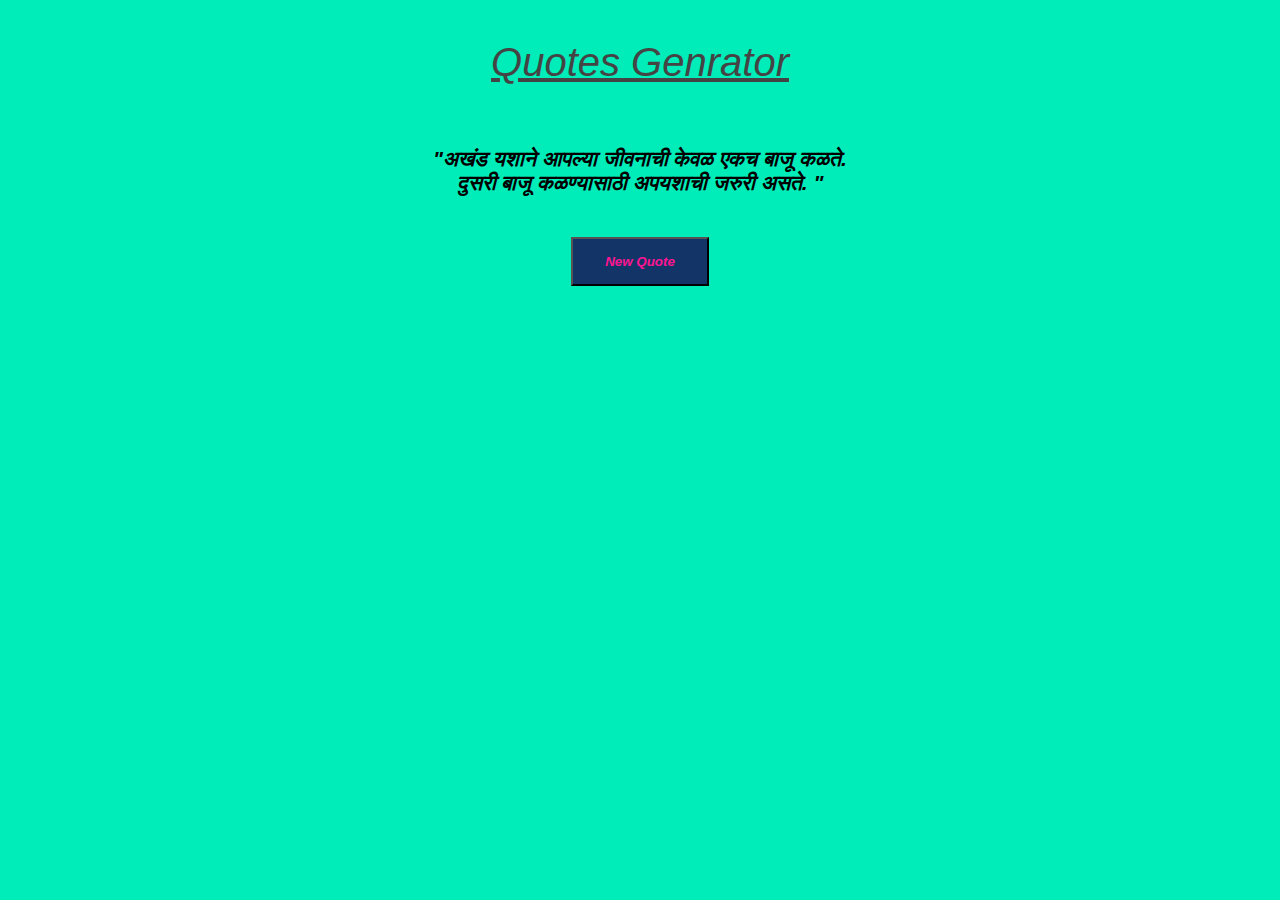
<file: Mini Project./index.html>
<!DOCTYPE html>
<html lang="en">
<head>
    <meta charset="UTF-8">
    <meta name="viewport" content="width=device-width, initial-scale=1.0">
    <title>Quotes</title>
    <link rel="stylesheet" href="style.css">
    <script src="quotes.js"></script>
</head>
<body>
    <h1><b><i><u>Quotes Genrator</u></i></b></h1>
    <br>
    <div id="quoteDisplay">
    <h3>"अखंड यशाने आपल्या जीवनाची केवळ एकच बाजू कळते.<br> दुसरी बाजू कळण्यासाठी अपयशाची जरुरी असते. "</h3>
    </div>
    <br>
    <button onclick="newQuotes()">
        <b>New Quote</b>
    </button>
</body>
</html>
</file>
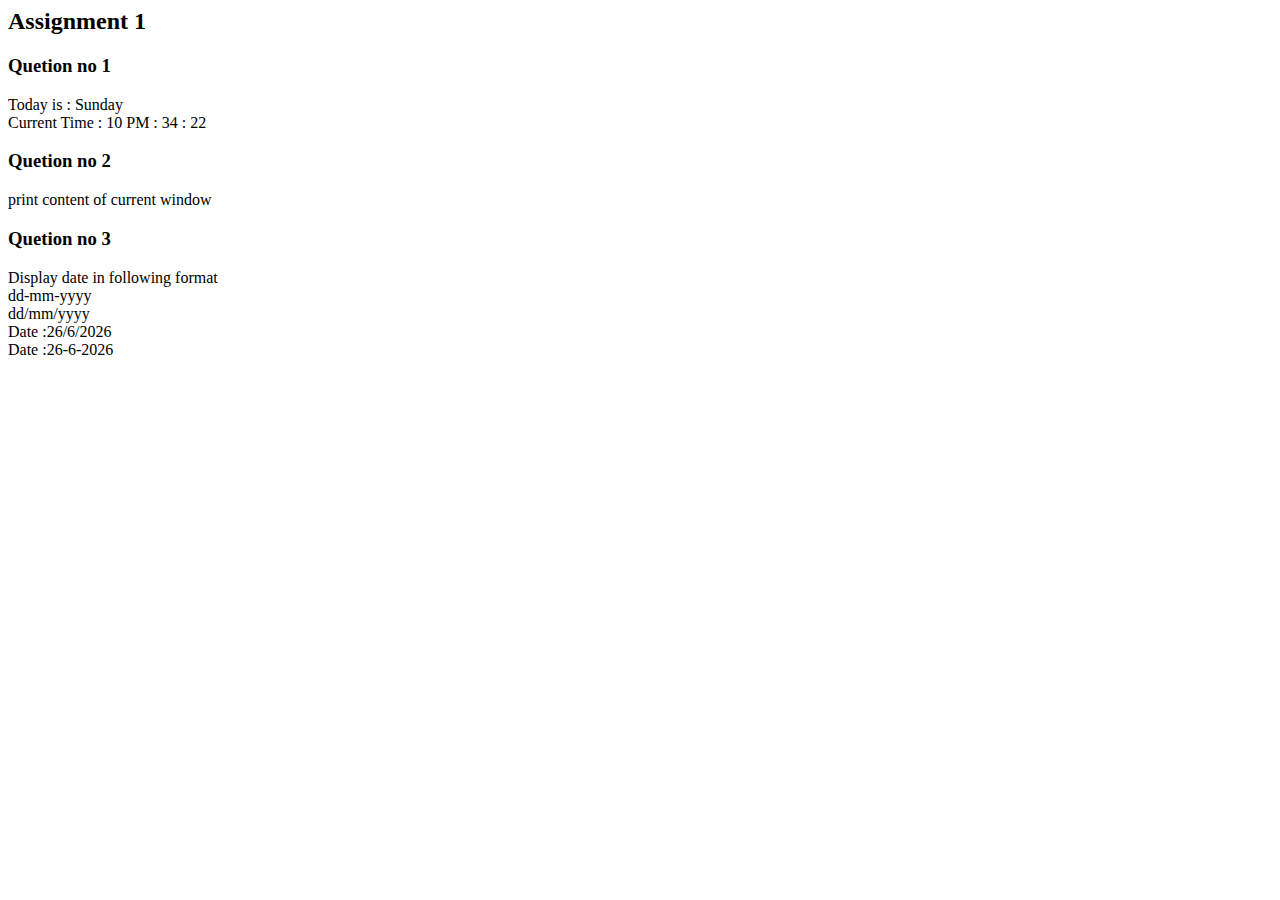
<file: Assignment1.html>
<html>
    <head>
        <h2>Assignment 1</h2>
    </head>
    <body>
    <h3>Quetion no 1</h3>
        <script>
            var d=new Date();
             var dayl=['Sunday','Monday','Tuesday','Wednusday','Thusrday','Friday','Saturday'];
             var d1=d.getDay();
             document.write("Today is : ",dayl[d1],"<br>");
             var hour = d.getHours();
            var minute = d.getMinutes();
            var second = d.getSeconds();
            var prepand = (hour >= 12)? " PM ":" AM ";
             hour = (hour >= 12)? hour - 12: hour;
             if (hour===0 && prepand===' PM ') 
            { 
                if (minute===0 && second===0)
                { 
                    hour=12;
                     prepand=' Noon';
                } 
                else
                { 
                    hour=12;
                     prepand=' PM';
                 } 
             } 
             if (hour===0 && prepand===' AM ') 
             { 
                if (minute===0 && second===0)
                { 
                     hour=12;
                    prepand=' Midnight';
                } 
                 else
                 { 
                    hour=12;
                    prepand=' AM';
                 } 
                 } 
                document.write("Current Time : "+hour + prepand + " : " + minute + " : " + second);
        </script>
        <h3>Quetion no 2</h3>
        <script>
            document.write("print content of current window ")
            window.print();
        </script>
        <h3>Quetion no 3</h3>
        <script>
            document.write("Display date in following format <br>")
            document.write("dd-mm-yyyy<br>")
            document.write("dd/mm/yyyy<br>")
            var date=d.getDate();
            var month=d.getMonth();
            var year=d.getFullYear();
            document.write("Date :",date,"/",month,"/",year,"<br>")
            document.write("Date :",date,"-",month,"-",year)

        </script>
    </body>
</html>
</file>
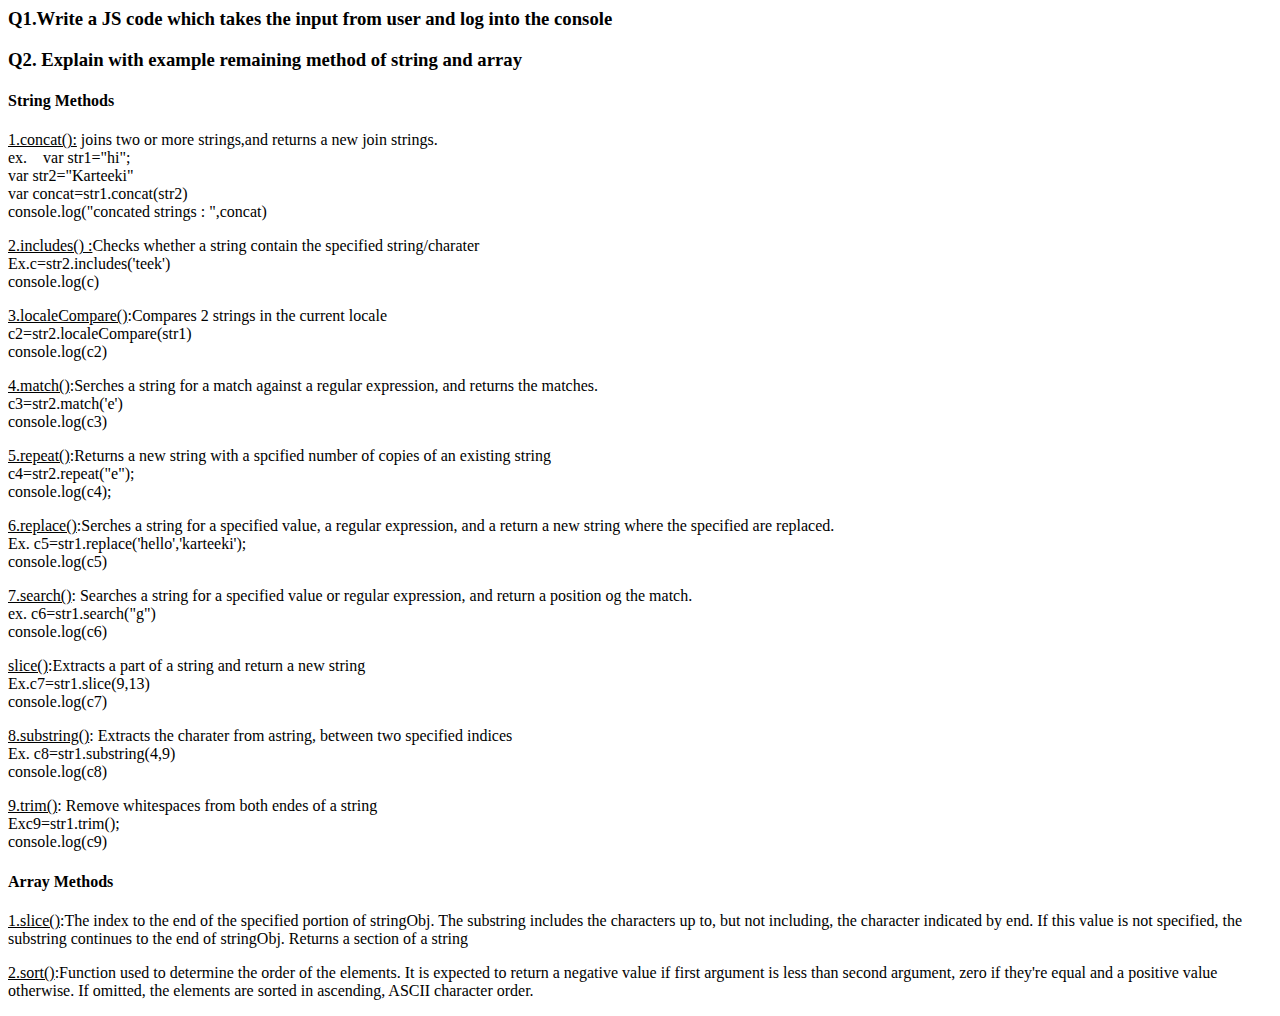
<file: Day3Assignment.html>
<html>
    <head>
        <title>Day3 Assignment</title>
        <script src="Day3Assignment.js"></script>

    </head>
    <body>
        <h3>Q1.Write a JS code which takes the input from user and log into the console</h3>
        <h3>Q2. Explain with example remaining method of string and array</h3>
        <h4>String Methods </h4>
        <p><u>1.concat():</u> joins two or more strings,and returns a new join strings.<br>
        ex. &nbsp&nbsp var str1="hi";<br>
        var str2="Karteeki"<br>
        var concat=str1.concat(str2)<br>
        console.log("concated strings : ",concat)
        </p>
        <p><u>2.includes() :</u>Checks whether a string contain the specified string/charater<br>
        Ex.c=str2.includes('teek')<br>
        console.log(c)
        </p>
        <p><u>3.localeCompare()</u>:Compares 2 strings in the current locale<br>
            c2=str2.localeCompare(str1)<br>
            console.log(c2)
            </p>
        <p><u>4.match()</u>:Serches a string for a match against a regular expression, and returns the matches.<br>
            c3=str2.match('e')<br>
            console.log(c3)
            </p>
        <p><u>5.repeat()</u>:Returns a new string with a spcified number of copies of an existing string<br>
            c4=str2.repeat("e");<br>
            console.log(c4);
            </p>
            <p><u>6.replace()</u>:Serches a string for a specified value, a regular expression, and a return a new string where the specified are replaced.<br>
            Ex. c5=str1.replace('hello','karteeki');<br>
            console.log(c5)</p>
            <p><u>7.search()</u>: Searches a string for a specified value or regular expression, and return a position og the match.<br>
                ex. c6=str1.search("g")<br>
                console.log(c6)
                </p>
                <p><u>slice()</u>:Extracts a part of a string and return a new string<br>
                Ex.c7=str1.slice(9,13)<br>
                console.log(c7)
                </p>
                <p><u>8.substring()</u>: Extracts the charater from astring, between two specified indices<br>
                Ex. c8=str1.substring(4,9)<br>
                console.log(c8)
                </p>
                <p><u>9.trim()</u>: Remove whitespaces from both endes of a string<br>
                Exc9=str1.trim();<br>
                console.log(c9)
                  </p>
                <h4>Array Methods</h4>
                <p><u>1.slice()</u>:The index to the end of the specified portion of stringObj. The substring includes the characters up to, but not including, the character indicated by end. If this value is not specified, the substring continues to the end of stringObj.


                    Returns a section of a string
                    </p>
                    <p><u>2.sort()</u>:Function used to determine the order of the elements. It is expected to return a negative value if first argument is less than second argument, zero if they're equal and a positive value otherwise. If omitted, the elements are sorted in ascending, ASCII character order.
                        </p>
    </body>
</html>
</file>
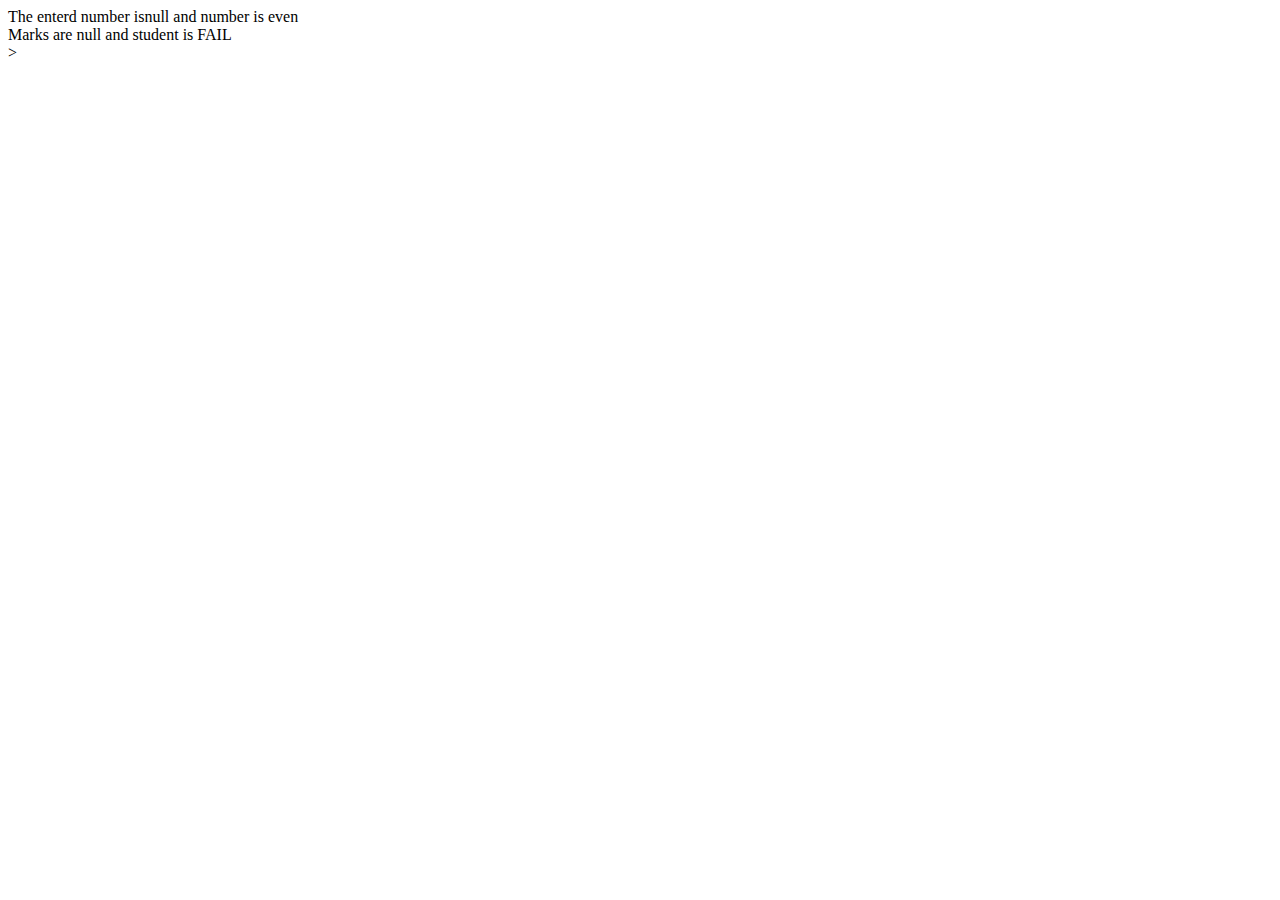
<file: Day4Assignment.html>
<!DOCTYPE html>
<html>
<head>
    <meta charset='utf-8'>
    <meta http-equiv='X-UA-Compatible' content='IE=edge'>
    <title>Page Title</title>
    <meta name='viewport' content='width=device-width, initial-scale=1'>
    <!---link rel='stylesheet' type='text/css' media='screen' href='main.css'--->
    <!--script src='main.js'></script-->
</head>
<body>
    <script>
        //Quetion 1
        var num=prompt("Enter any number : ")
        if(num%2==0)
        {
            console.log("The enterd number is",num," and number is even");
            document.write("The enterd number is",num," and number is even")
        }
        else
        {
            console.log("The enterd number is",num," and number is odd");
            document.write("<br>The enterd number is ",num," and number is odd")
        }
    </script>
    <script>
        var str=prompt("Enter OS name and version :");
        s=str.split(" ");
        os=s[0];
        version=s[1];
        //console.log(s[1])
        console.log("The os name is",os,"and version is ",version)
        document.write("<br>The os name is ",os," and version is ",version,"   ")
    </script>    
    <script>
        var marks=prompt("Enter the marks of student :");
        if(marks>=90)
        {
            console.log("Marks are ",marks,"and grade is A");
            document.write("<br>Marks are ",marks," and grade is A")
        }
        else if(marks>=80)
        {
            console.log("Marks are ",marks,"and grade is B");
            document.write("<br>Marks are ",marks," and grade is B")
        }
        else if(marks>=70)
        {
            console.log("Marks are ",marks,"and grade is C");
            document.write("<br>Marks are ",marks," and grade is C")
        }
        else if(marks>=60)
        {
            console.log("Marks are ",marks,"and grade is D");
            document.write("<br>Marks are ",marks," and grade is D")

        }
        else if(marks>=40)
        {
            console.log("Marks are ",marks,"and grade is E");
            document.write("<br>Marks are ",marks," and grade is E")

        }
        else
        {
            console.log("Marks are ",marks,"and student is FAIL");
            document.write("<br>Marks are ",marks," and student is FAIL")

        }
        
    </script>
    <br>
    
</body>
</html>>
</file>
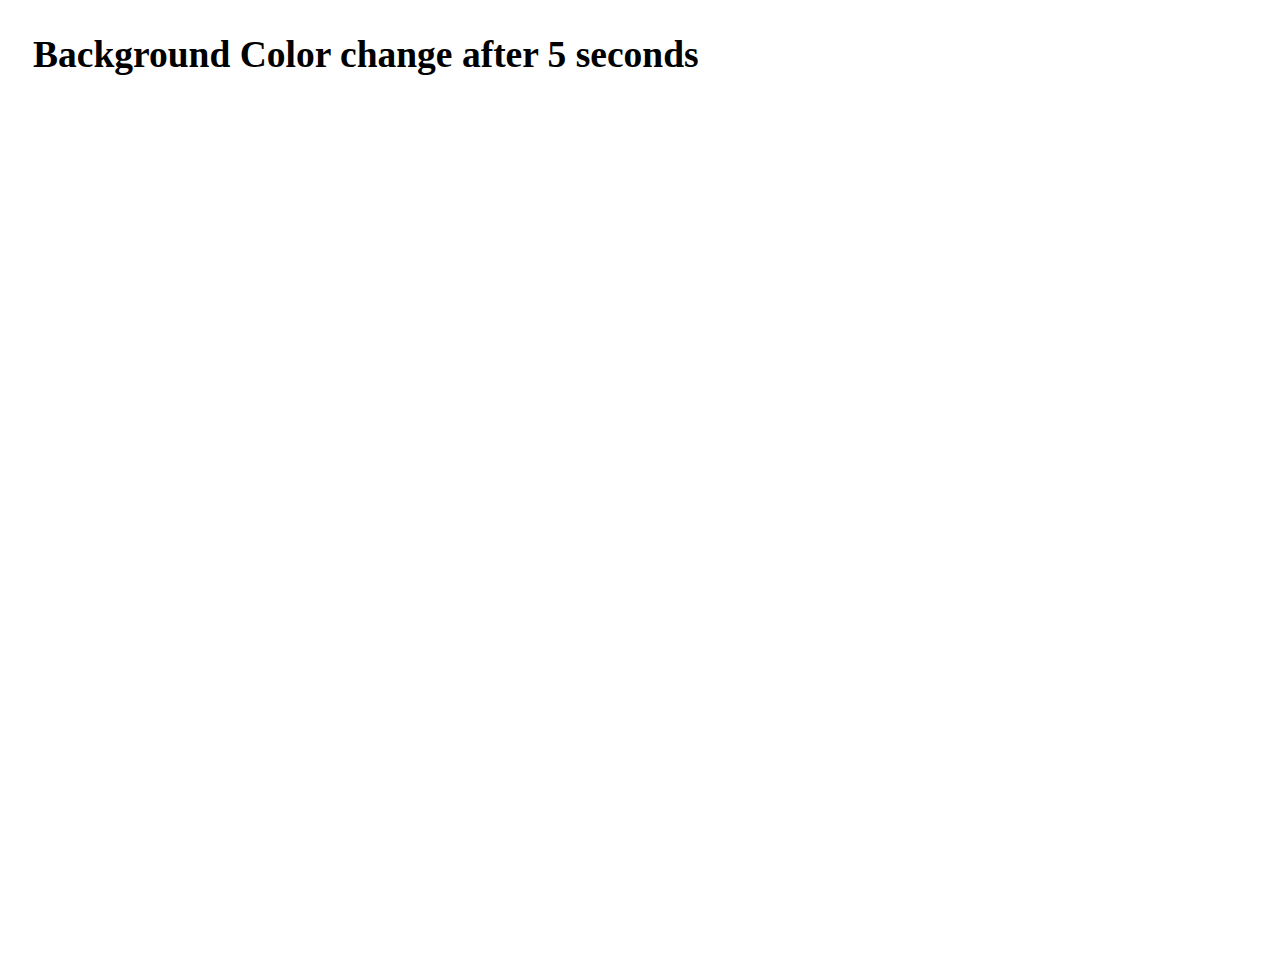
<file: Day 6./Q1.html>
<html>

<head>
    <link rel="stylesheet" href="style.css">
</head>

<body>
    <h2>Background Color change after 5 seconds</h2>
    <div class="bg"></div>
    
    <script>
        
        var bg = document.querySelector('.bg');
        var colours = ["#CCCDFF", "#BAC7E8", "#D9EEFF", "#BADFE8","red","pink","yellow"];
        var i = 0; 

        function change() {
            
            if (i >= colours.length) { clearInterval(timer); }

            
            bg.style.backgroundColor = colours[i++];
        }
        var timer = setInterval(change, 5000); 
    </script>
</body>

</html>
</file>
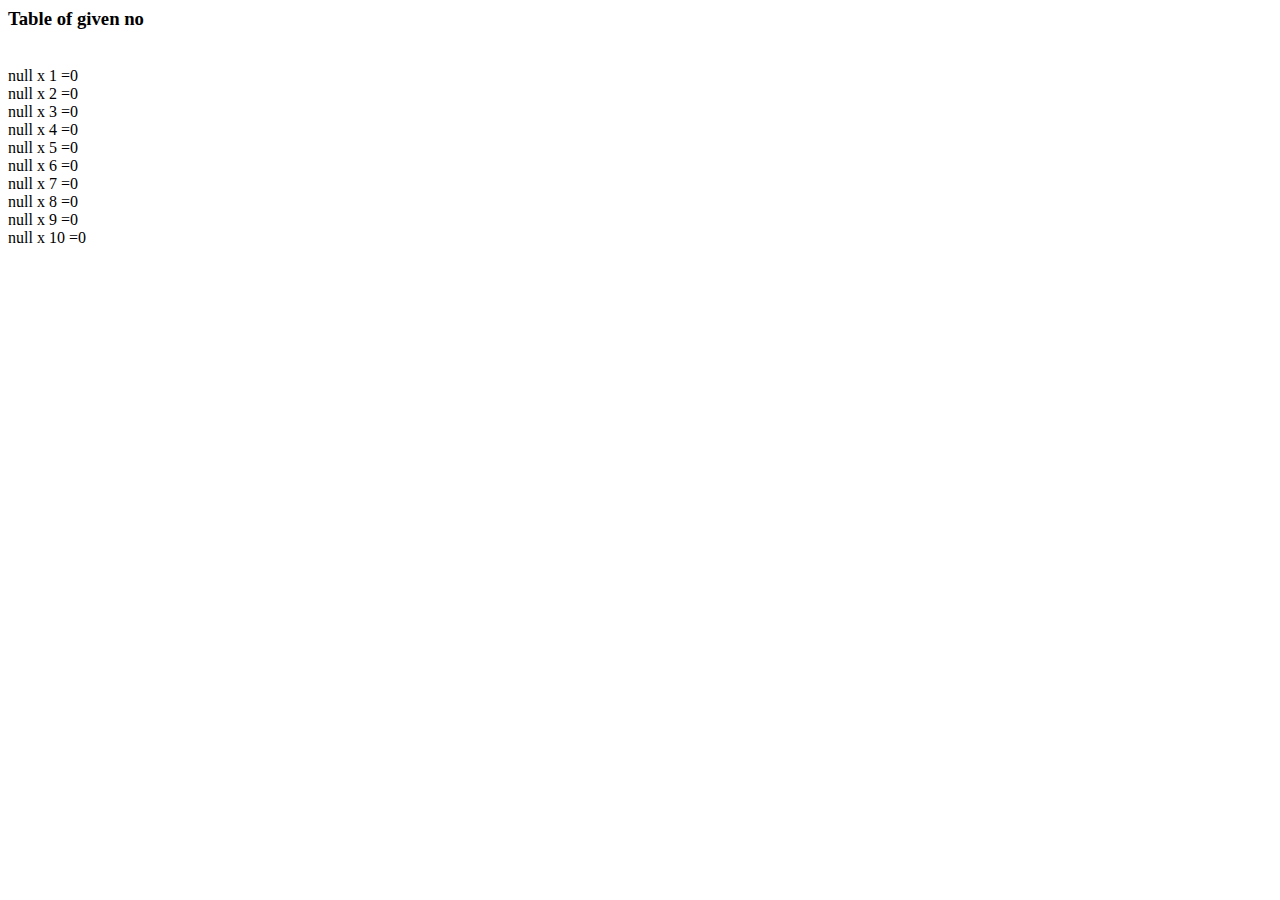
<file: Day 6./Q2.html>
<html>
    <head>
        <title>
            Day6 Assignment
        </title>
    </head>
    <body>
        <h3>Table of given no </h3>
        <script>
            num=prompt("Enter no. : ")
            for(i=1;i<=10;i++)
            {
                document.write("<br>")
                document.write(`${num} x ${i} =${num*i}`);
            }
        </script>
    </body>
</html>
</file>
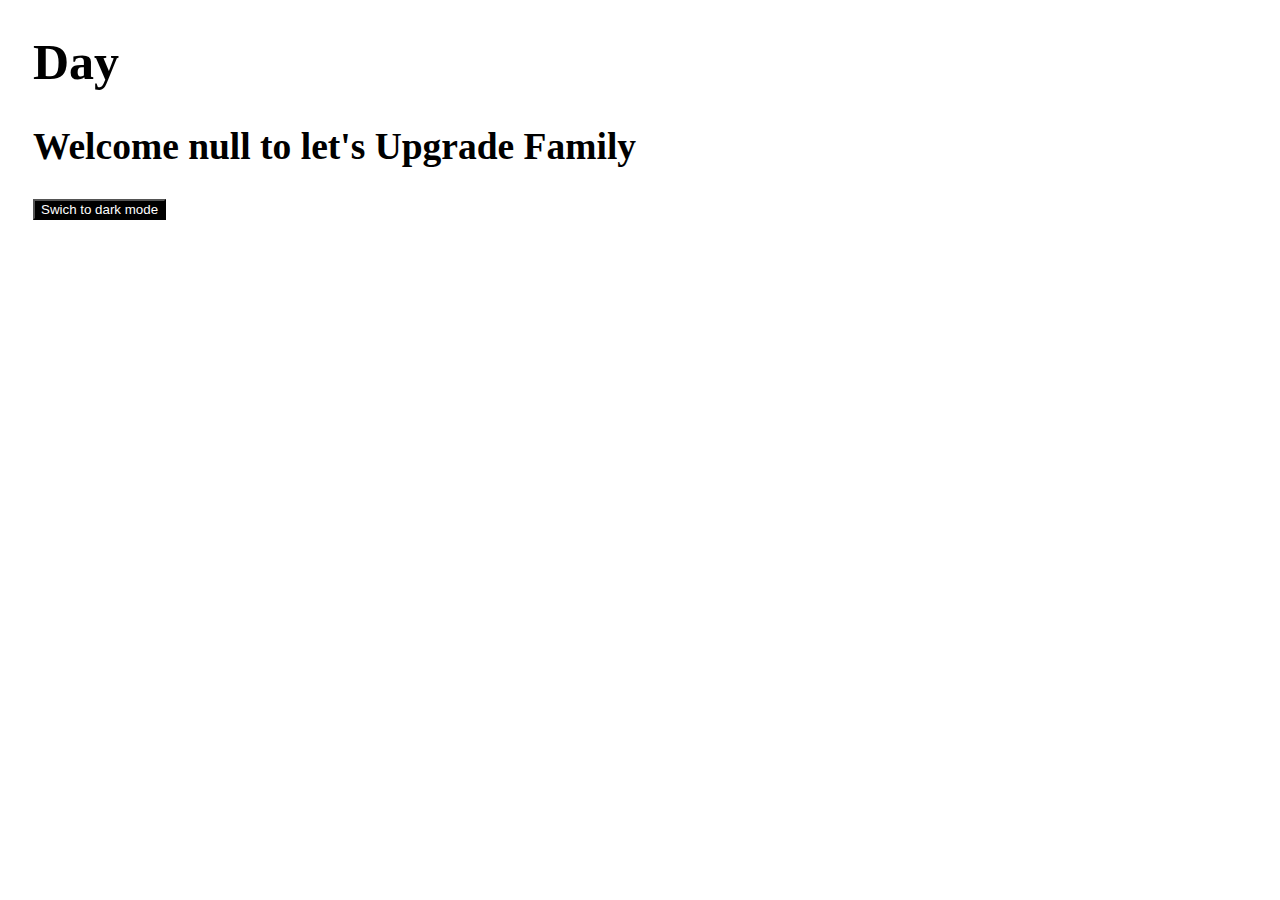
<file: Day 6./Q3.html>
<html>

<head>
    <link rel="stylesheet" href="style.css">
</head>

<body>
    <h1 id="time">Day</h1>
    <script>
        name = prompt("Enter user name : ");
        document.write(`<h2>Welcome <strong>${name}<strong> to let's Upgrade Family</h2>`);

        const ctime = document.getElementById('time');


        function clock() {
            let date = new Date();
            let time = date.toLocaleTimeString();
            ctime.innerText = time;
        }
        setInterval(clock, 1000);

    </script>
    <button class= "dark-mode" onclick="myFunction()">Swich to dark mode </button>
    <script>
        
        function myFunction() {
            var element = document.body;
            element.classList.toggle("dark-mode");
        }
    </script>
</body>

</html>
</file>
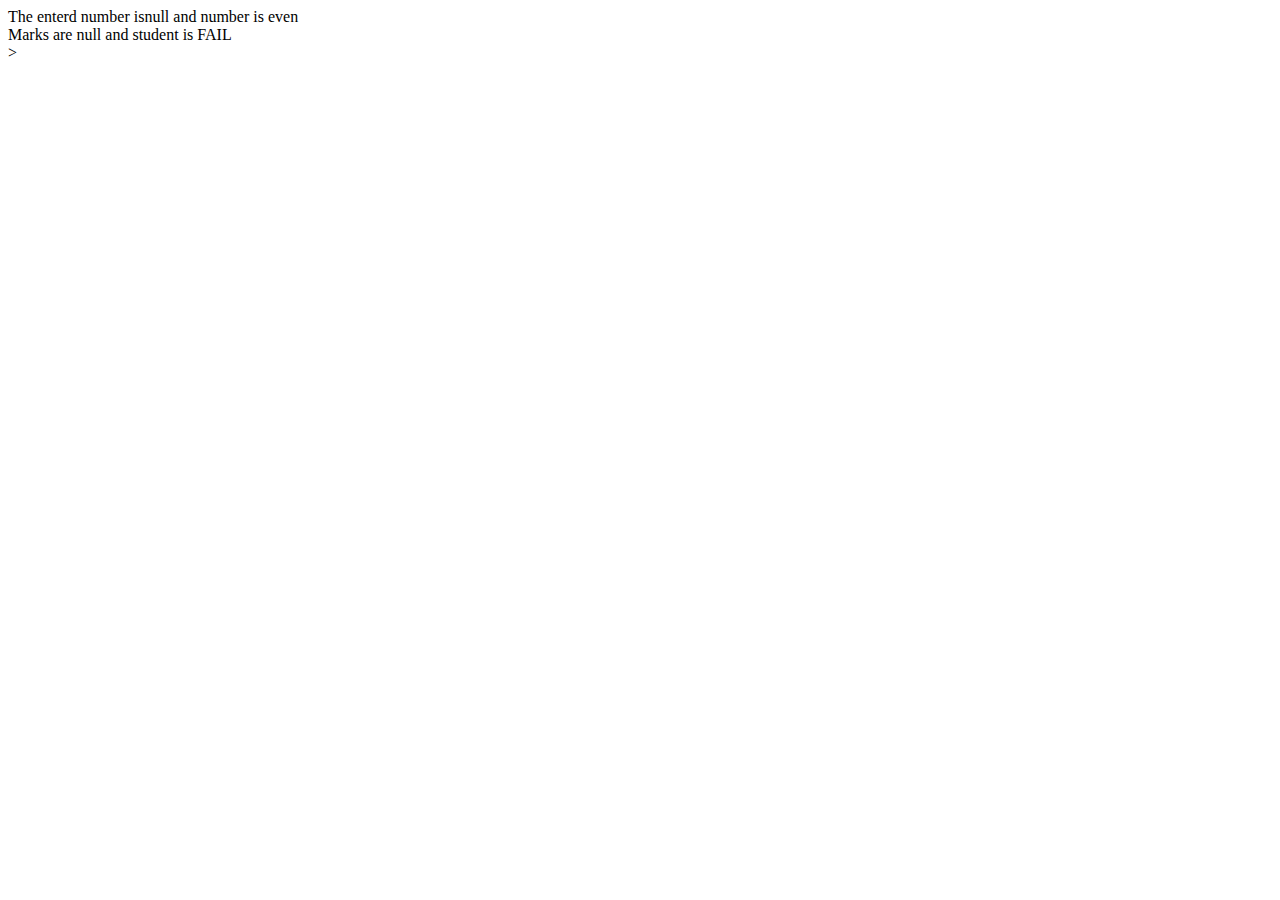
<file: Day4Assignment/Dya4Assignment.html>
<!DOCTYPE html>
<html>
<head>
    <meta charset='utf-8'>
    <meta http-equiv='X-UA-Compatible' content='IE=edge'>
    <title>Page Title</title>
    <meta name='viewport' content='width=device-width, initial-scale=1'>
    <!---link rel='stylesheet' type='text/css' media='screen' href='main.css'--->
    <!--script src='main.js'></script-->
</head>
<body>
    <script>
        //Quetion 1
        var num=prompt("Enter any number : ")
        if(num%2==0)
        {
            console.log("The enterd number is",num," and number is even");
            document.write("The enterd number is",num," and number is even")
        }
        else
        {
            console.log("The enterd number is",num," and number is odd");
            document.write("<br>The enterd number is ",num," and number is odd")
        }
    </script>
    <script>
        var str=prompt("Enter OS name and version :");
        s=str.split(" ");
        os=s[0];
        version=s[1];
        //console.log(s[1])
        console.log("The os name is",os,"and version is ",version)
        document.write("<br>The os name is ",os," and version is ",version,"   ")
    </script>    
    <script>
        var marks=prompt("Enter the marks of student :");
        if(marks>=90)
        {
            console.log("Marks are ",marks,"and grade is A");
            document.write("<br>Marks are ",marks," and grade is A")
        }
        else if(marks>=80)
        {
            console.log("Marks are ",marks,"and grade is B");
            document.write("<br>Marks are ",marks," and grade is B")
        }
        else if(marks>=70)
        {
            console.log("Marks are ",marks,"and grade is C");
            document.write("<br>Marks are ",marks," and grade is C")
        }
        else if(marks>=60)
        {
            console.log("Marks are ",marks,"and grade is D");
            document.write("<br>Marks are ",marks," and grade is D")

        }
        else if(marks>=40)
        {
            console.log("Marks are ",marks,"and grade is E");
            document.write("<br>Marks are ",marks," and grade is E")

        }
        else
        {
            console.log("Marks are ",marks,"and student is FAIL");
            document.write("<br>Marks are ",marks," and student is FAIL")

        }
        
    </script>
    <br>
    
</body>
</html>>
</file>
<file: Mini Project./style.css>
h1{
    text-align: center; 
    color: #444444; 
   font-weight: 100; 
   font-size: 40px; 
   margin: 40px 0px 20px; 

}
body{ 
    text-align: center; 
    background: #00ECB9; 
  font-family: sans-serif; 
  font-weight: 100; 
  font-size: large;
  font-style: italic;
} 
.quoteDisplay{
    
    color: rgb(208, 140, 210);

}
button{
    background-color:#123466;
    border:1;
    padding:15px 32px;
    display:inline-block;
    color: deeppink;
    font-style: italic;
}
</file>
<file: Day 6./style.css>
body {
    padding: 25px;
    background-color: white;
    color: black;
    font-size: 25px;
  }
  
  .dark-mode {
    background-color: black;
    color: white;
  }
  .bg {
    width: 100%;
    height: 100%;
 }
</file>
